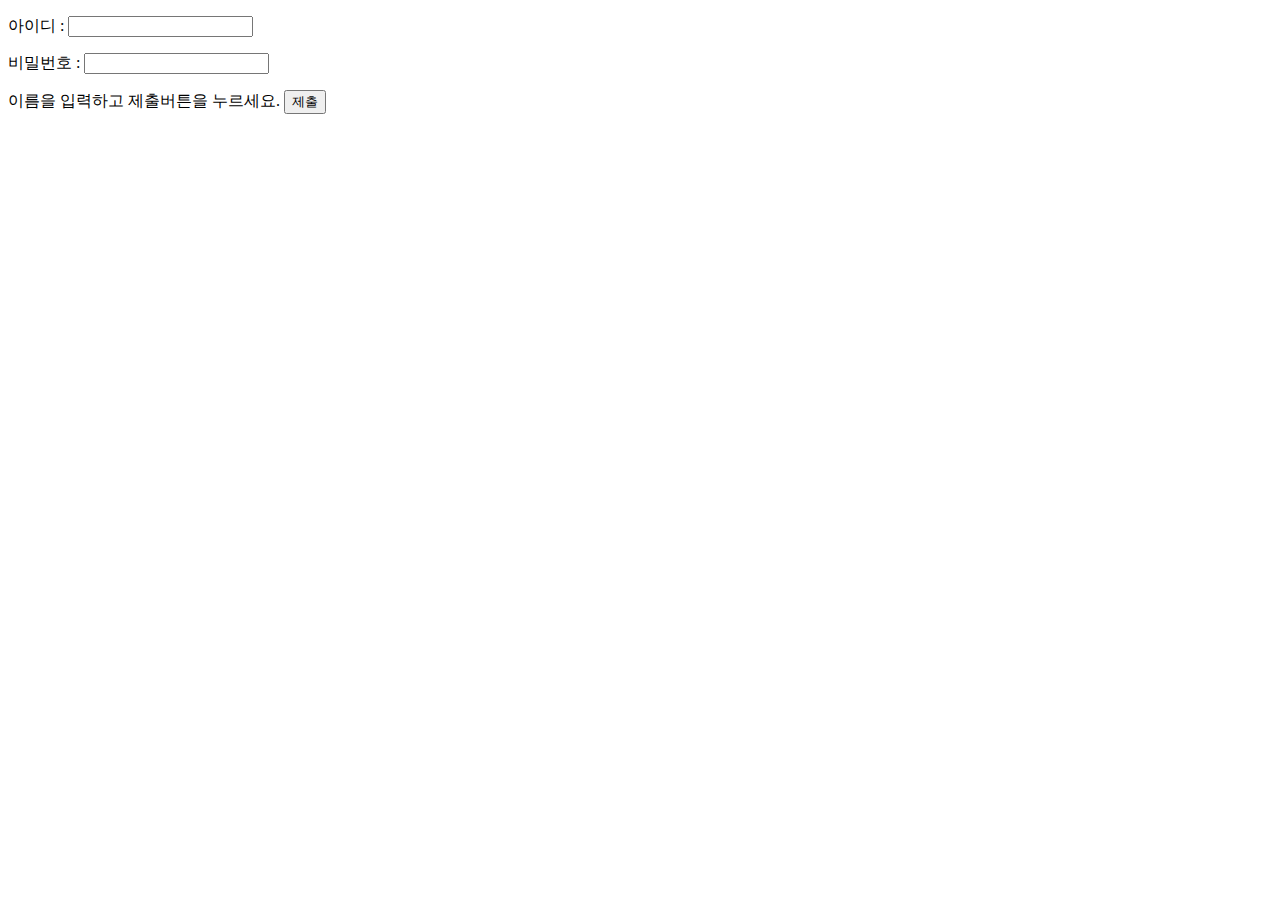
<file: templates/posttest.html>
<!DOCTYPE html>
<html>
    <head>
        <meta charset="UTF-8">
        <title>POST Test </title>
    </head>

    <body>
        <form action="/test" method="post">
            <p>아이디 : <input type ="text" name="cid"></p>
            <p>비밀번호 : <input type ="text" name="password"></p>

             <p>이름을 입력하고 제출버튼을 누르세요. <input type="submit" value="제출" onclick="alert('제출완료!')"/></p>
        </form>
    </body>
    </html>
</file>
